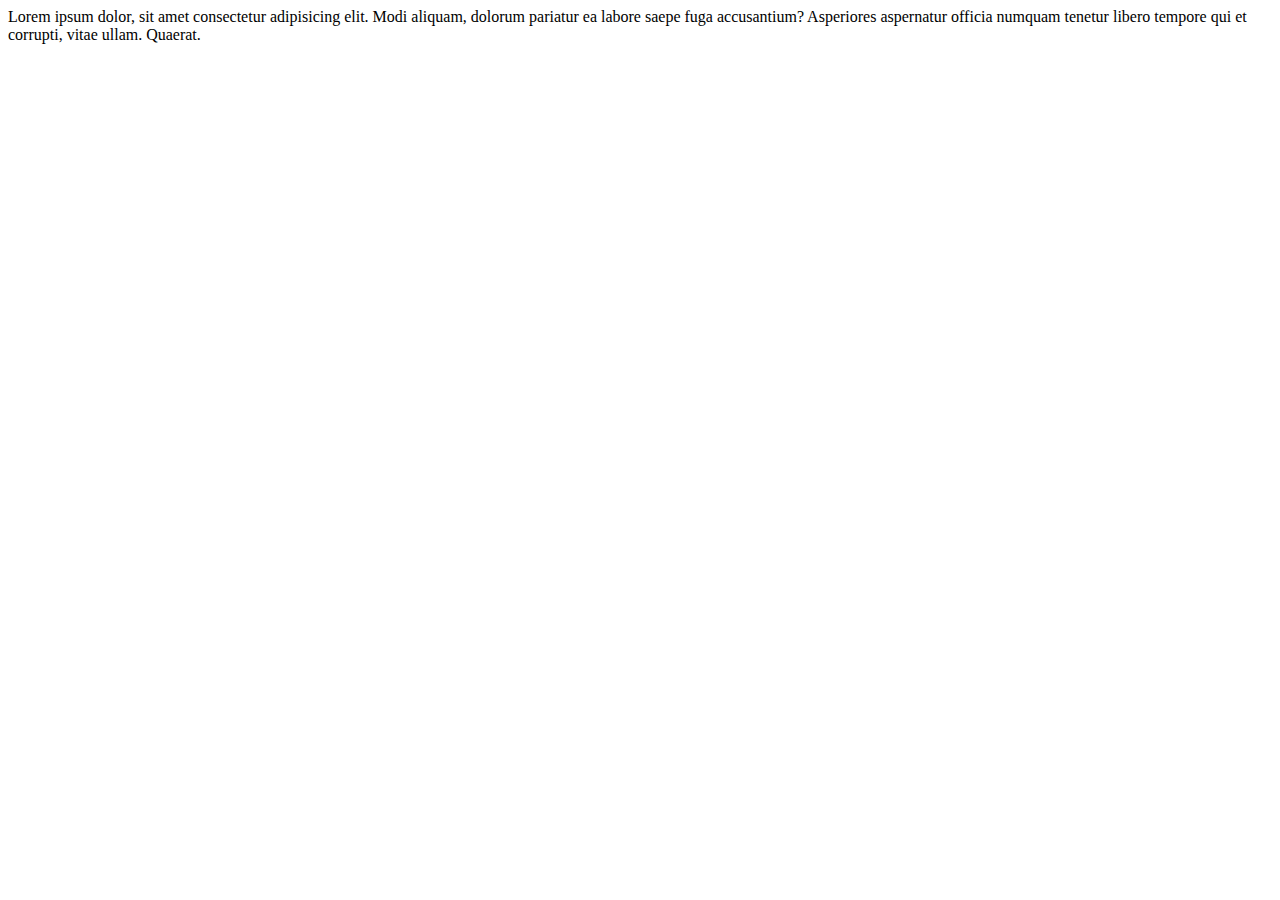
<file: img/teste.html>
<!DOCTYPE html>
<html lang="en">

<head>
    <meta charset="UTF-8">
    <meta name="viewport" content="width=device-width, initial-scale=1.0">
    <title>Document</title>
</head>

<body>
    Lorem ipsum dolor, sit amet consectetur adipisicing elit. Modi aliquam, dolorum pariatur ea labore saepe fuga
    accusantium? Asperiores aspernatur officia numquam tenetur libero tempore qui et corrupti, vitae ullam. Quaerat.
</body>

</html>
</file>
